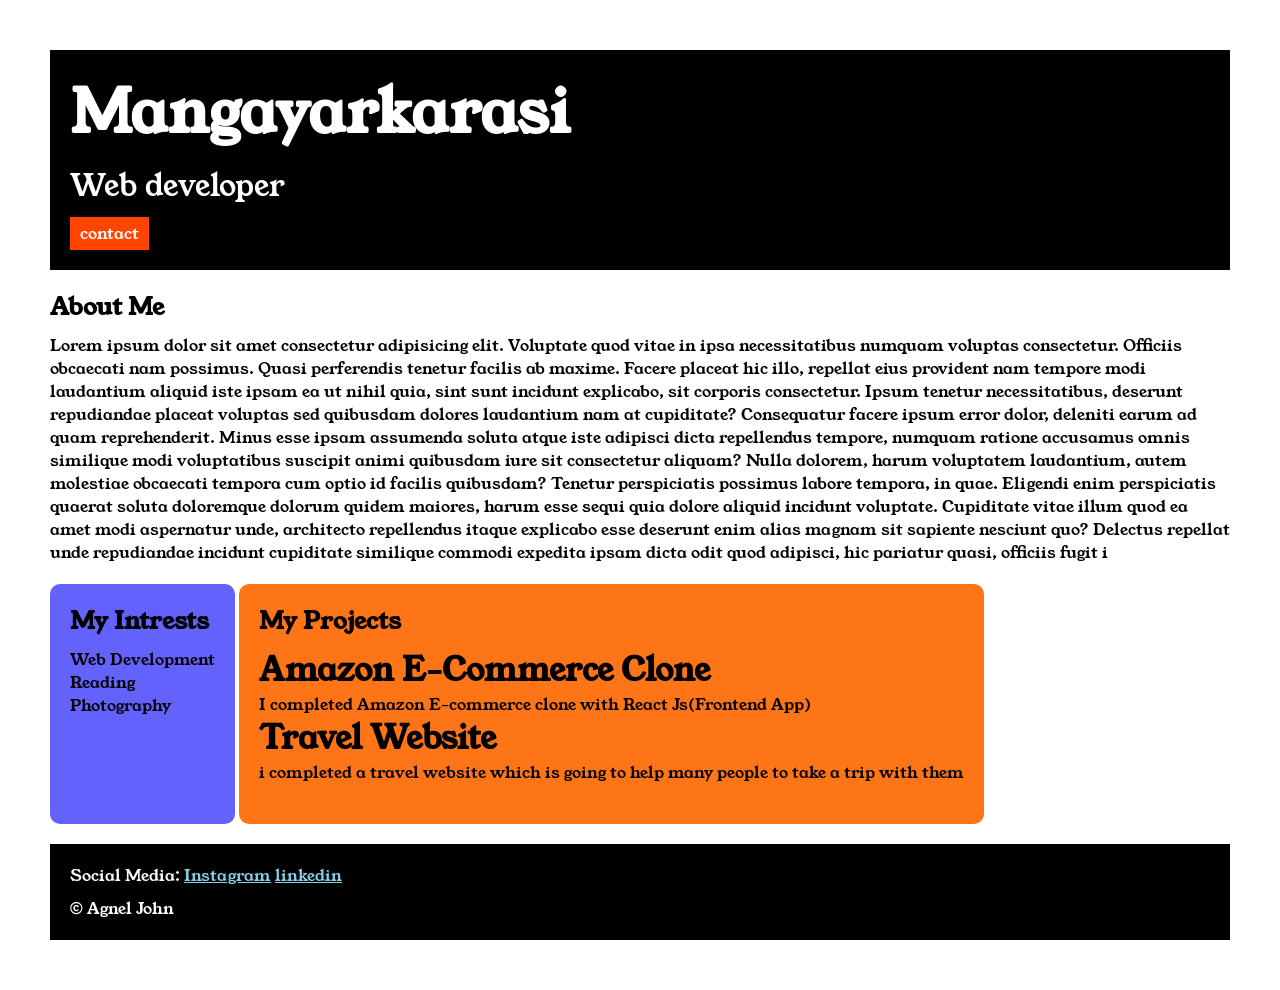
<file: index.html>
<!DOCTYPE html>
<html>

<head>
    <title>Portfolio</title>
    <link rel="stylesheet" href="style.css">
    <link rel="preconnect" href="https://fonts.googleapis.com">
    <link rel="preconnect" href="https://fonts.gstatic.com" crossorigin>
    <link href="https://fonts.googleapis.com/css2?family=Young+Serif&display=swap" rel="stylesheet">
</head>

<body>

    <div class="container">

        <div class="section-one">
            <h1 class="section-one__name">Mangayarkarasi</h1>
            <p class="section-one__role">Web developer</p>
            <a class="section-one__contact" href="Contact.html">contact</a>

        </div>
        <div class="section-two">
            <h2 class="section-two__title">About Me</h2>
            <p class="section-two__desc">Lorem ipsum dolor sit amet consectetur adipisicing elit. Voluptate quod vitae
                in ipsa necessitatibus numquam voluptas consectetur. Officiis obcaecati nam possimus. Quasi perferendis
                tenetur facilis ab maxime. Facere placeat hic illo, repellat eius provident nam tempore modi laudantium
                aliquid iste ipsam ea ut nihil quia, sint sunt incidunt explicabo, sit corporis consectetur. Ipsum
                tenetur necessitatibus, deserunt repudiandae placeat voluptas sed quibusdam dolores laudantium nam at
                cupiditate? Consequatur facere ipsum error dolor, deleniti earum ad quam reprehenderit. Minus esse ipsam
                assumenda soluta atque iste adipisci dicta repellendus tempore, numquam ratione accusamus omnis
                similique modi voluptatibus suscipit animi quibusdam iure sit consectetur aliquam? Nulla dolorem, harum
                voluptatem laudantium, autem molestiae obcaecati tempora cum optio id facilis quibusdam? Tenetur
                perspiciatis possimus labore tempora, in quae. Eligendi enim perspiciatis quaerat soluta doloremque
                dolorum quidem maiores, harum esse sequi quia dolore aliquid incidunt voluptate. Cupiditate vitae illum
                quod ea amet modi aspernatur unde, architecto repellendus itaque explicabo esse deserunt enim alias
                magnam sit sapiente nesciunt quo? Delectus repellat unde repudiandae incidunt cupiditate similique
                commodi expedita ipsam dicta odit quod adipisci, hic pariatur quasi, officiis fugit i

            <div class="section-three">

                <h2 class="section-three__title">My Intrests</h2>
                <ul class="section-three__desc">
                    <li>Web Development</li>
                    <li>Reading</li>
                    <li>Photography</li>
                </ul>
            </div>
            <div class="section-four">
                <h2 class="section-four__title">My Projects</h2>

                <ul class="section-four__desc">

                    <li>
                        <h1>Amazon E-Commerce Clone</h1>
                        <p>I completed Amazon E-commerce clone with React Js(Frontend App)</p>
                    </li>


                    <li>
                        <h1>Travel Website</h1>
                        <p>i completed a travel website which is going to help many people to take a trip with them</p>
                    </li>
                </ul>
            </div>
            <div class="section-five">
                <p class="section-five__title">Social Media:
                    <a href="https://www.instagram.com/">Instagram</a>
                    <a href="https://in.linkedin.com/">linkedin</a>
                </p>
                <p class="section-five__desc">&copy; Agnel John</p>
            </div>

        </div>
</body>

</html>
</file>
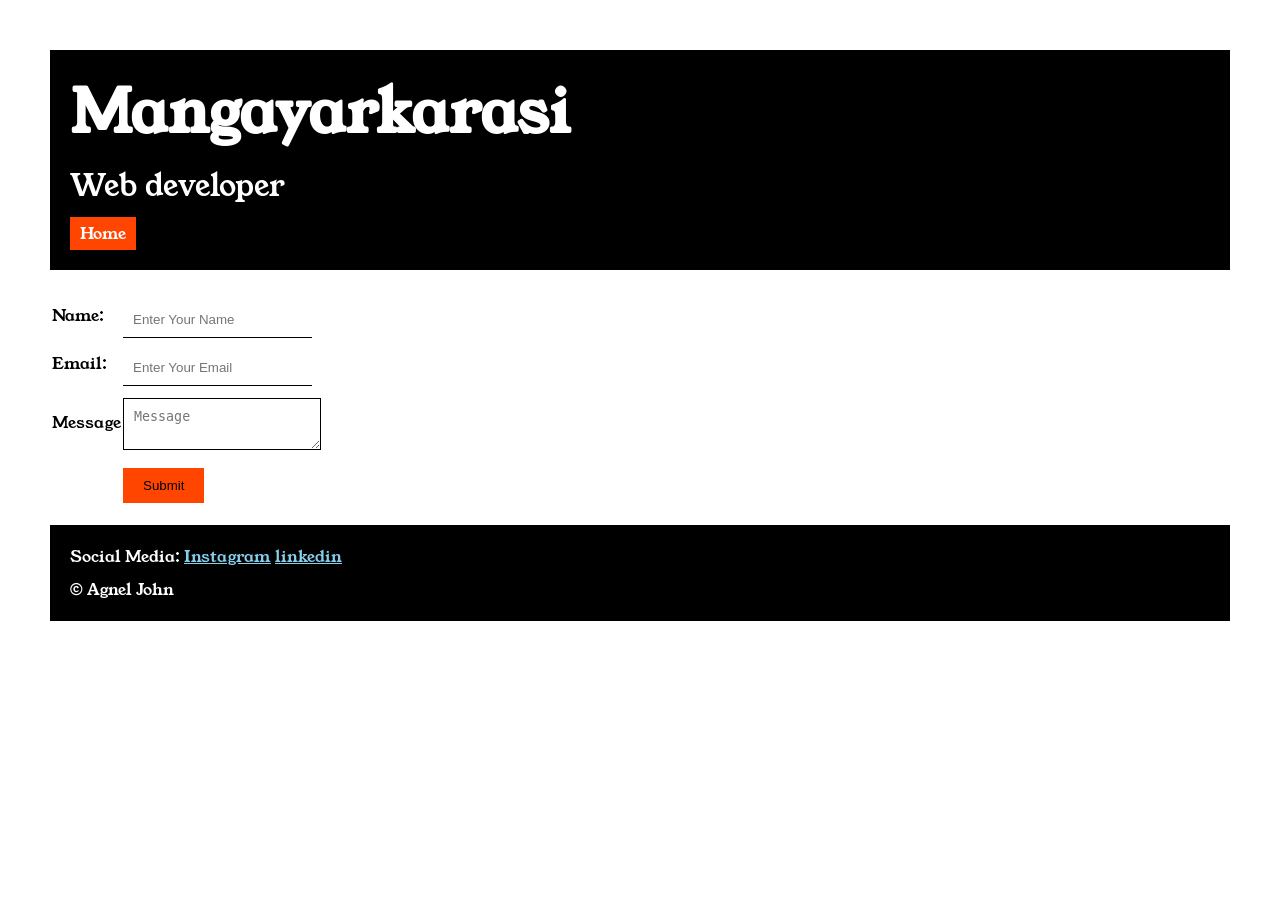
<file: Contact.html>
<!DOCTYPE html>
<html lang="en">

<head>
    <meta charset="UTF-8">
    <meta name="viewport" content="width=device-width, initial-scale=1.0">
    <title>Contact</title>
    <link rel="stylesheet" href="style.css">
    <link rel="preconnect" href="https://fonts.googleapis.com">
    <link rel="preconnect" href="https://fonts.gstatic.com" crossorigin>
    <link href="https://fonts.googleapis.com/css2?family=Young+Serif&display=swap" rel="stylesheet">
</head>

<body>
<div class="container">
    <div class="section-one">
            <h1 class="section-one__name">Mangayarkarasi</h1>
            <p class="section-one__role">Web developer</p>
            <a class="section-one__contact" href="index.html">Home</a>
</div>
<div class="contact-form">  
<form>
        <table>
            <tr>
                <td>Name:</td>
                <td><input type="text" placeholder="Enter Your Name" class="contact-form__input"></td>
            </tr>
            <tr>
                <td>Email:</td>
                <td><input type="Email" placeholder="Enter Your Email" class="contact-form__input"></td>
            </tr>
            <tr>
                <td>Message</td>
                <td><textarea placeholder="Message" class="contact-form__textarea"></textarea>
                </td>
            </tr>
            <tr>
                <td></td>
                <td><input type="Submit" class="contact-form__submit"></td>
            </tr>
        </table>
    </form>
    </div>
    <div class="section-five">
                <p class="section-five__title">Social Media:
                    <a href="https://www.instagram.com/">Instagram</a>
                    <a href="https://in.linkedin.com/">linkedin</a>
                </p>
                <p class="section-five__desc">&copy; Agnel John</p>
            </div>

        </div>
    </div>
</body>

</html>
</file>
<file: style.css>
*{
    padding: 0;
    margin:0;
}

body{
  
  font-family: "Young Serif", serif;
  font-width: none;
}



.container{
  padding: 50px;

}

.section-one{
  background-color: black;
  color:white;
  padding:20px;
}

.section-one__contact{
  background-color: orangered;
  color:white;
  text-decoration: none;
  padding-left: 10px;
  padding-right: 10px;
  padding-top: 5px;
  padding-bottom: 5px;
  display: inline-block;
  margin-top: 10px;

}
.section-one__name{
  font-size: 60px;
}
.section-one__role{
  font-size: 30px;
  margin-top: 10px;
}
.section-two,.section-three,.section-four,.section-five{
  margin-top: 20px;
}
.section-two__desc,.section-three__desc,.section-four__desc,.section-five__desc{
  margin-top: 10px;
}
.section-five{
  background-color: black;
  color: white;
  padding:20px;
}
.section-five__title a{
  color: skyblue;

}
.section-three li,.section-four li{
  list-style: none;
}
.section-three{
  background-color: #6462FD;
  color:black;
  padding: 20px;
  display: inline-block;
  height: 200px;
  border-radius: 10px;
  vertical-align: top;

}
.section-four{
  background-color: #FE7517;
  color: black;
  padding: 20px;
  display: inline-block;
  height: 200px;
  border-radius: 10px;
  vertical-align: top;

}

.contact-form{
  margin-top: 20px;

}
.contact-form__input,.contact-form__textarea,.contact-form__submit{
  margin-top: 10px;
}
.contact-form__input{
  padding: 10px;
  border:none;
  border-bottom: solid black 1px;
}

.contact-form__textarea{
  padding: 10px;
  border:none;
  border: solid black 1px;
}

.contact-form__submit{
  padding-top: 10px;
  padding-bottom: 10px;
  padding-left: 20px;
  padding-right: 20px;
  background-color: orangered;
  color: black;
  border:none;
}
</file>
